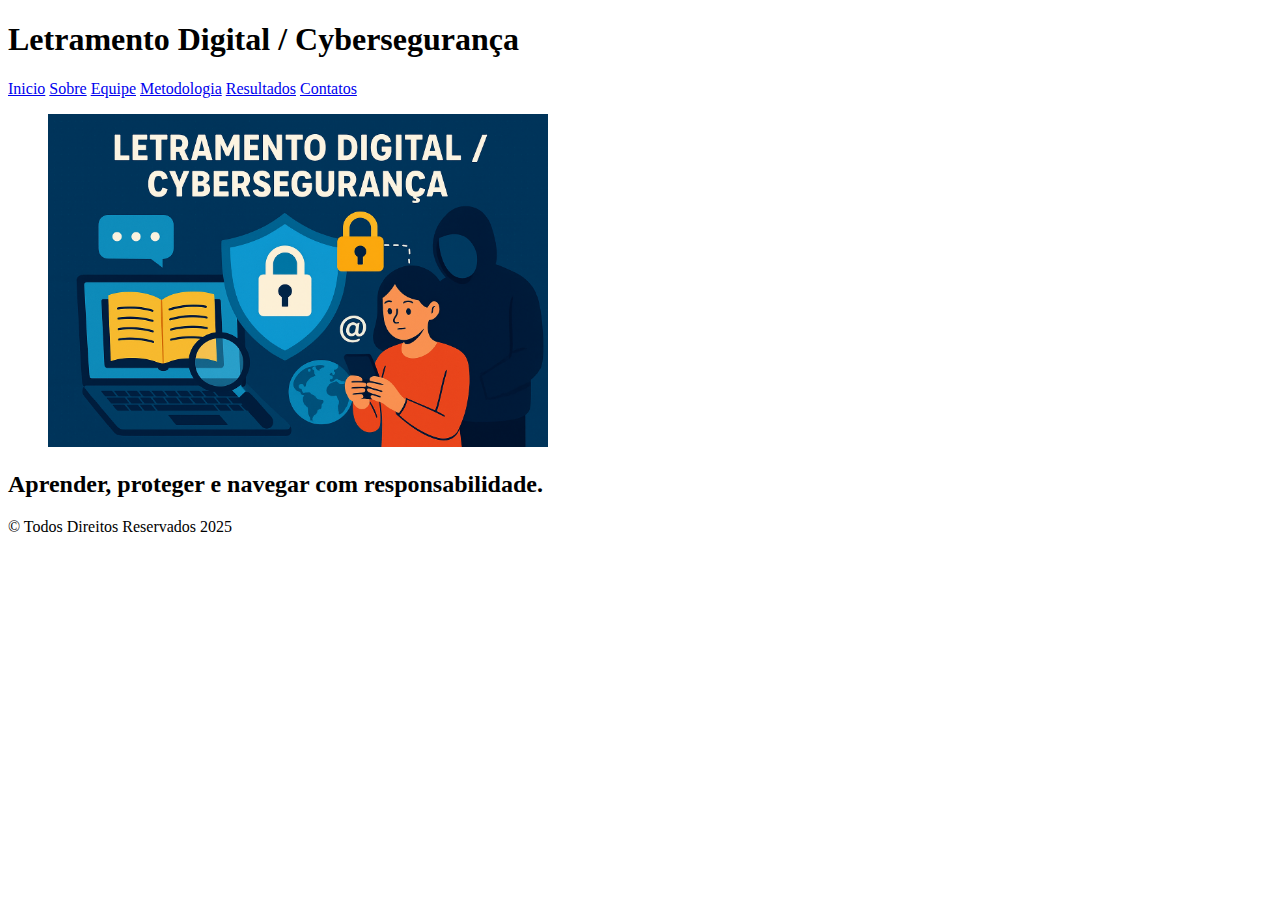
<file: projeto_de_extensao/index.html>
<!DOCTYPE html>
<html lang="pt-Br">
<head>
    <meta charset="UTF-8">
    <meta name="viewport" content="width=device-width, initial-scale=1.0">
    <title>Projeto de Extensão</title>
    <link rel="shortcut icon" href="./img/favicon2.png" type="image/x-icon">
    
</head>
<body>
    <header>
        <h1>
            Letramento Digital / Cybersegurança
        </h1>
        <a href="./index.html">Inicio</a>
        <a href="../pages/sobre.html">Sobre</a>
        <a href="../pages/equipe.html">Equipe</a>
        <a href="#">Metodologia</a>
        <a href="#">Resultados</a>
        <a href="#">Contatos</a>
        
    </header>
    <main>
        <div>
            <figure>
                <img src="./img/projeto.png" alt="" width="500px">
            </figure>
        </div>

        <article>
            <h2>
                Aprender, proteger e navegar com responsabilidade.
            </h2>
        </article>
    </main>

    <footer>
        &copy; Todos Direitos Reservados 2025
    </footer>
</body>
</html>
</file>
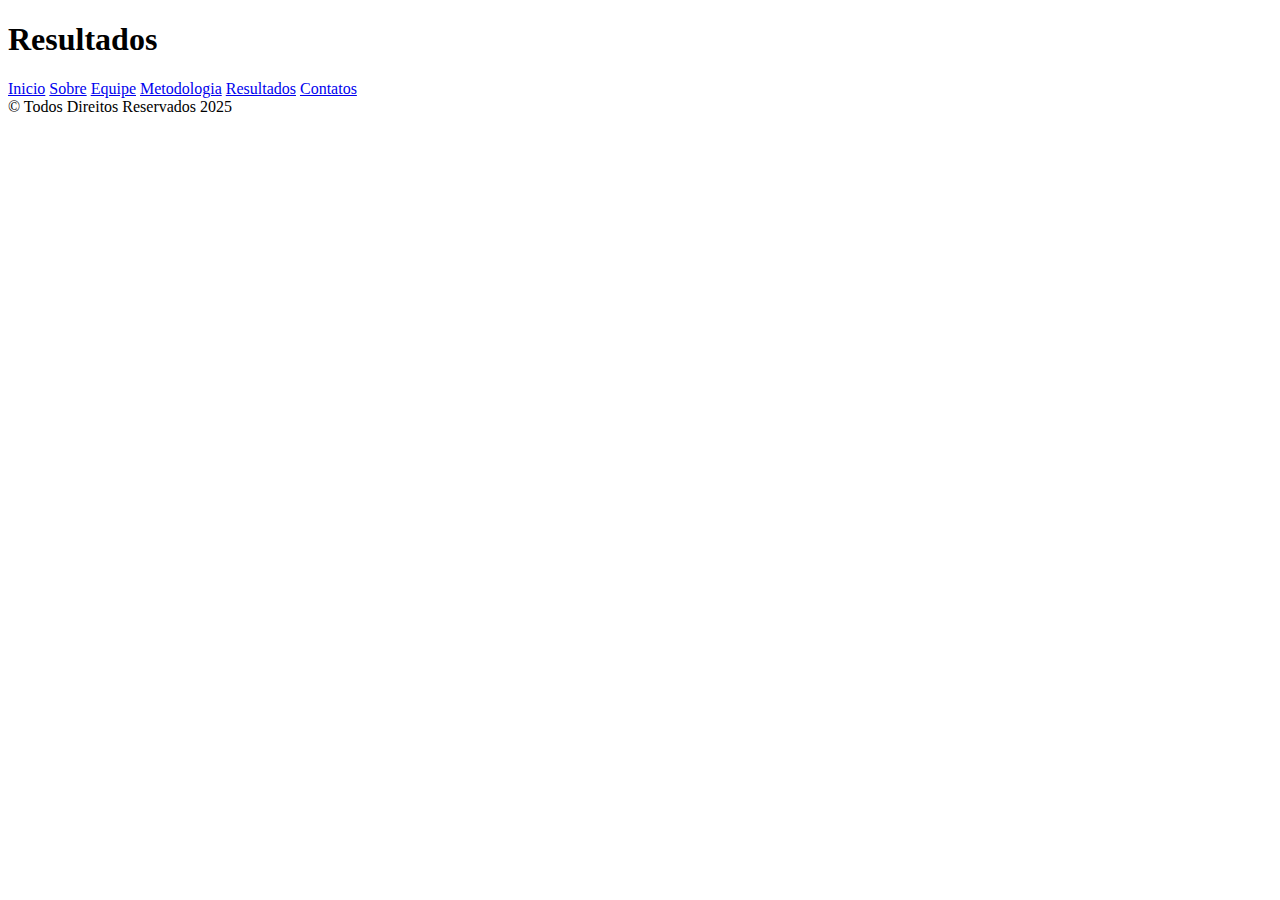
<file: projeto_de_extensao/resultados.html>
<!DOCTYPE html>
<html lang="pt-Br">
<head>
    <meta charset="UTF-8">
    <meta name="viewport" content="width=device-width, initial-scale=1.0">
    <title>Projeto de Extensão</title>
    <link rel="shortcut icon" href="../img/favicon2.png" type="image/x-icon">
    
<body>
    <header>
        <h1>
            Resultados
        </h1>
        <a href="../index.html">Inicio</a>
        <a href="./sobre.html">Sobre</a>
        <a href="./equipe.html">Equipe</a>
        <a href="./metodologia.html">Metodologia</a>
        <a href="./resultados.html">Resultados</a>
        <a href="./contatos.html">Contatos</a>
    </header>
    <main>
  
    </main>




    <footer>
        &copy; Todos Direitos Reservados 2025
    </footer>
</body>

</html>
</file>
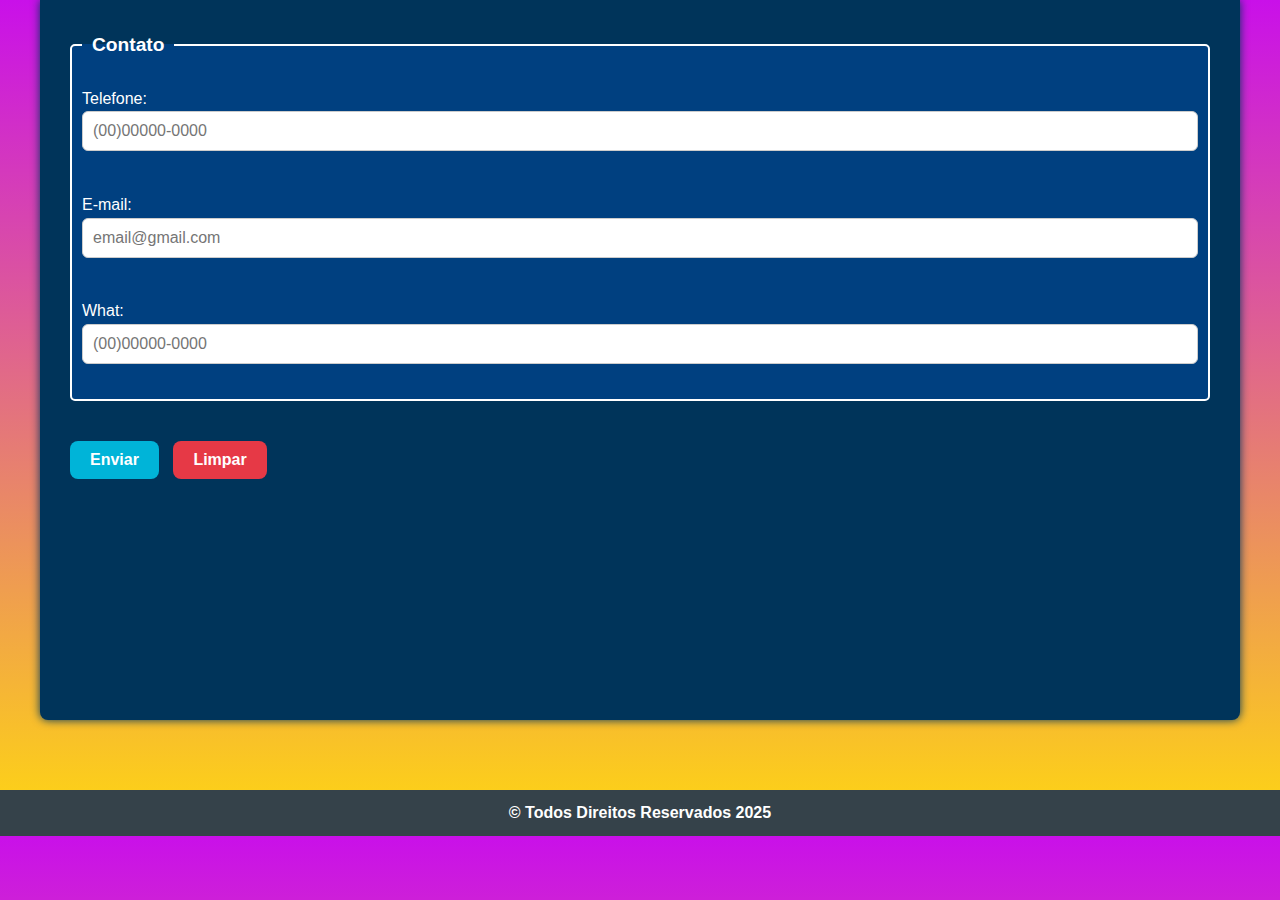
<file: projeto_de_extensao/pages/contato.html>
<!DOCTYPE html>
<html lang="pt-Br">
<head>
    <meta charset="UTF-8">
    <meta name="viewport" content="width=device-width, initial-scale=1.0">
    <link rel="stylesheet" href="../css/style.css">
    <title>Projeto de Extensão</title>
    <link rel="shortcut icon" href="../img/favicon2.png" type="image/x-icon">
    <link rel="stylesheet" href="    ../css/style.css">
    
<body>
 
    <main>
         <fieldset>
                <legend>Contato</legend>
                <label for="Telefone">Telefone:</label>
                <input id="Telefone" type="number" placeholder="(00)00000-0000" required><br><br>
                
                <label for="email">E-mail:</label>
                <input id="email" type="email" placeholder="email@gmail.com"required><br><br>
                
            <label for="wt">What:</label>
                <input id="wt" type="number" placeholder="(00)00000-0000"required><br><br>
            </fieldset>
            <button type="submit">Enviar</button>
            <button type="reset">Limpar</button>
        </form>
    </main>


    <footer>
        &copy; Todos Direitos Reservados 2025
    </footer>
   
</body>

</html>
</file>
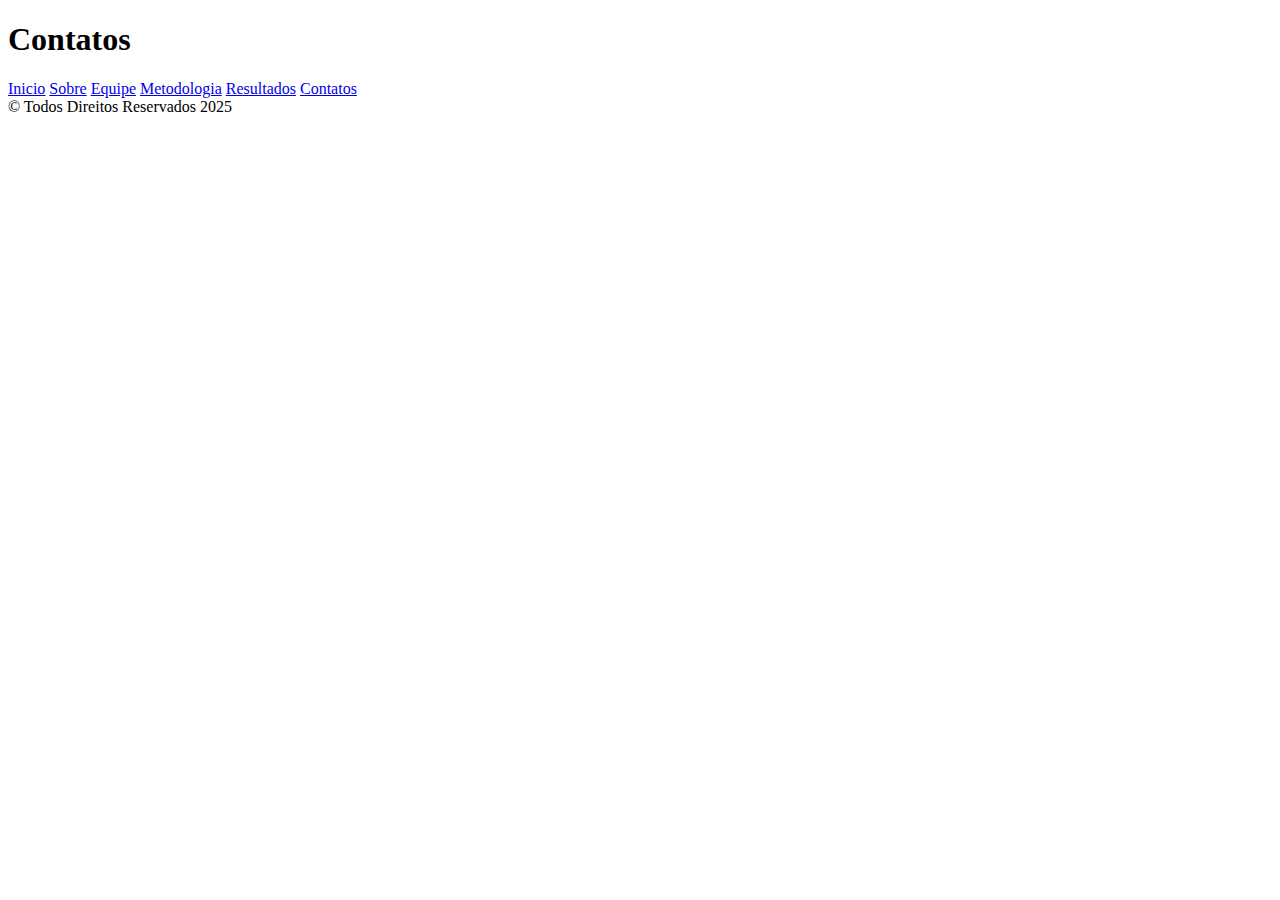
<file: projeto_de_extensao/pages/contatos.html>
<!DOCTYPE html>
<html lang="pt-Br">
<head>
    <meta charset="UTF-8">
    <meta name="viewport" content="width=device-width, initial-scale=1.0">
    <title>Projeto de Extensão</title>
    <link rel="shortcut icon" href="../img/favicon2.png" type="image/x-icon">
    
<body>
    <header>
        <h1>
            Contatos
        </h1>
        <a href="../index.html">Inicio</a>
        <a href="./sobre.html">Sobre</a>
        <a href="./equipe.html">Equipe</a>
        <a href="./metodologia.html">Metodologia</a>
        <a href="./resultados.html">Resultados</a>
        <a href="./contatos.html">Contatos</a>
    </header>
    <main>
  
    </main>


    <footer>
        &copy; Todos Direitos Reservados 2025
    </footer>
</body>

</html>
</file>
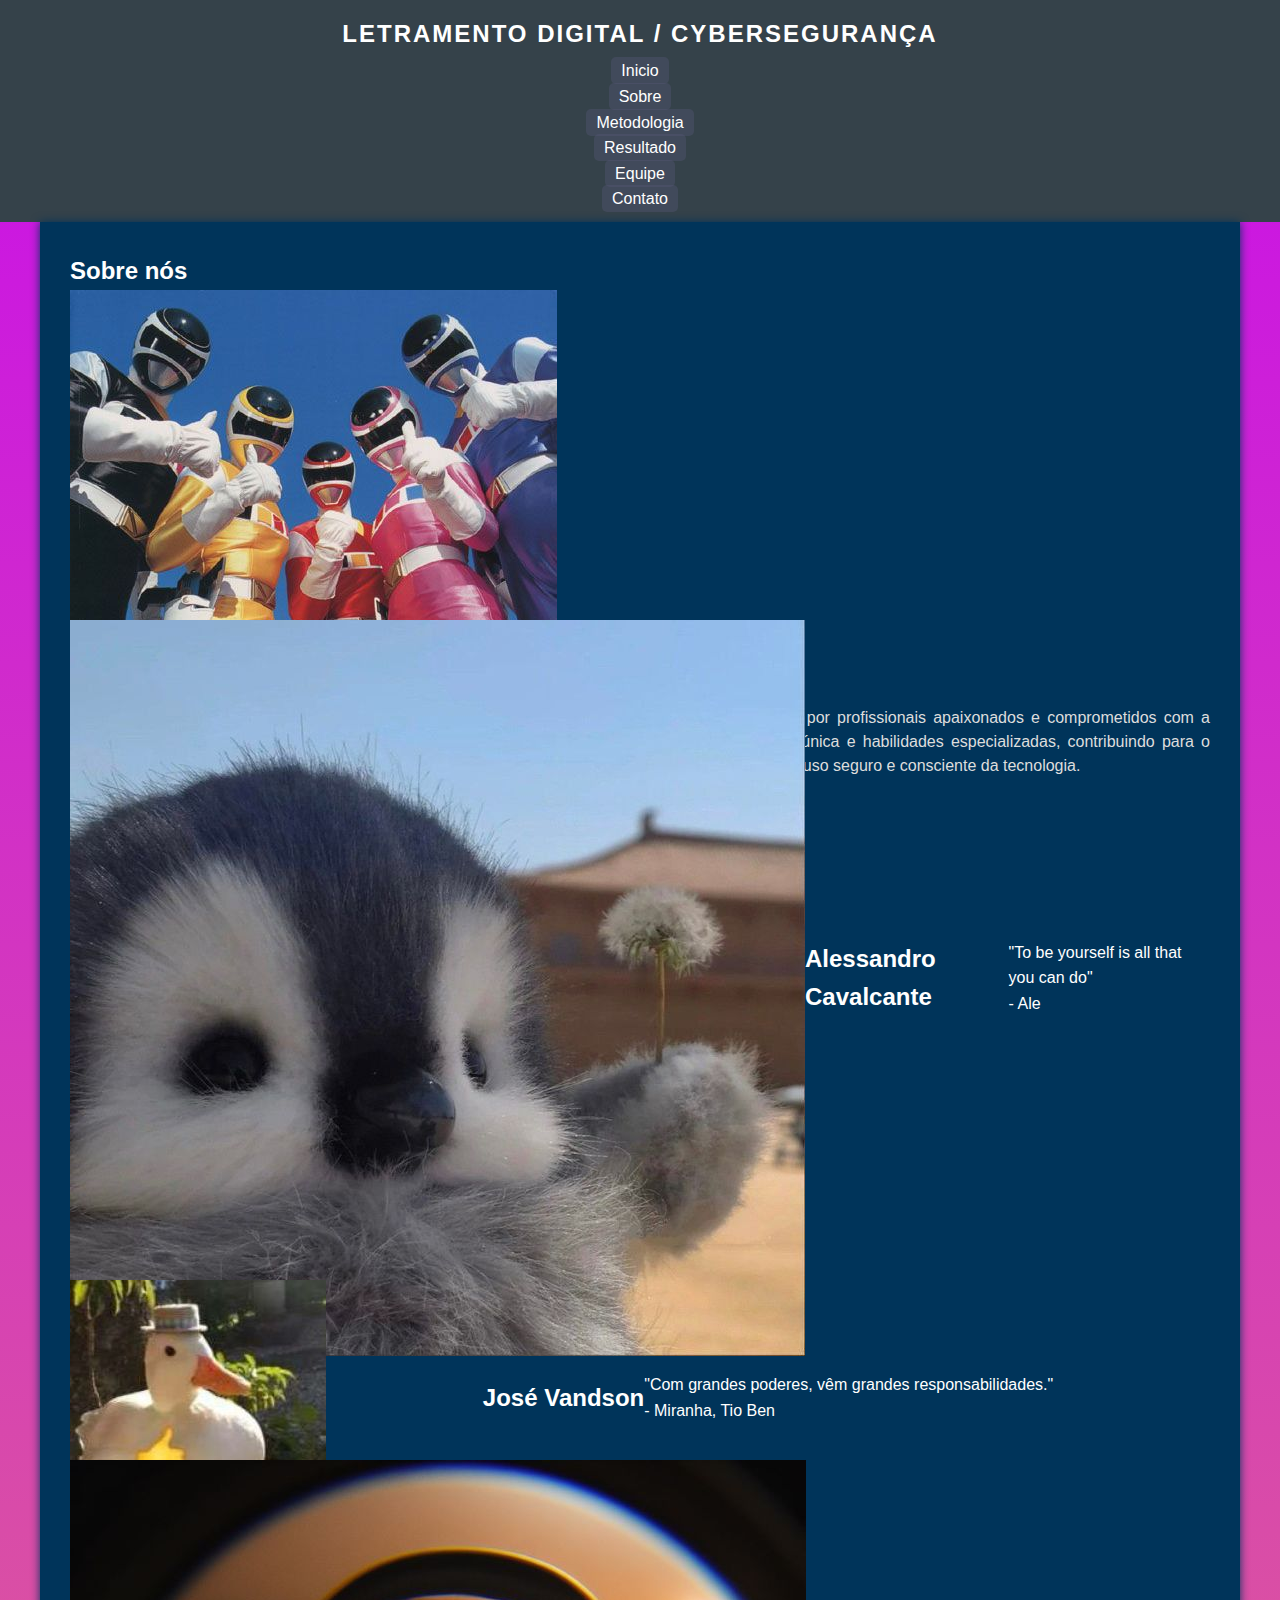
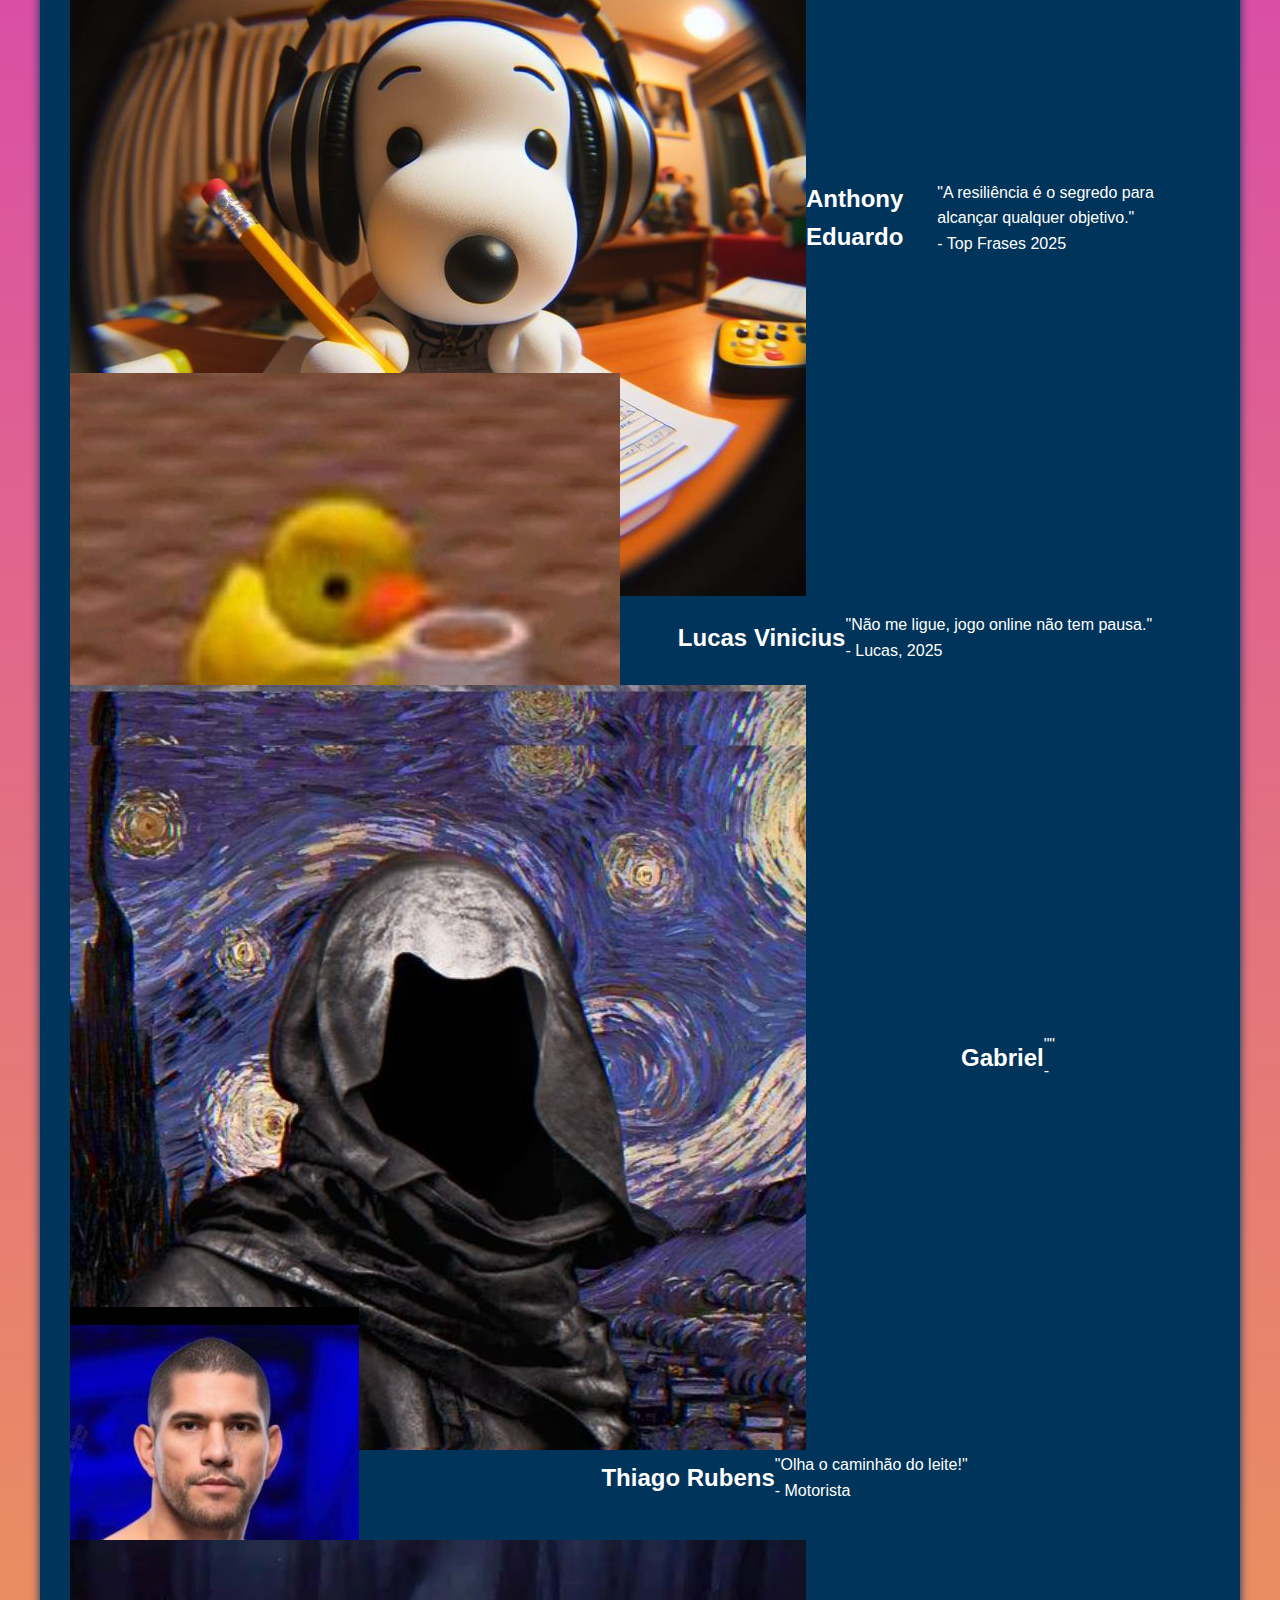
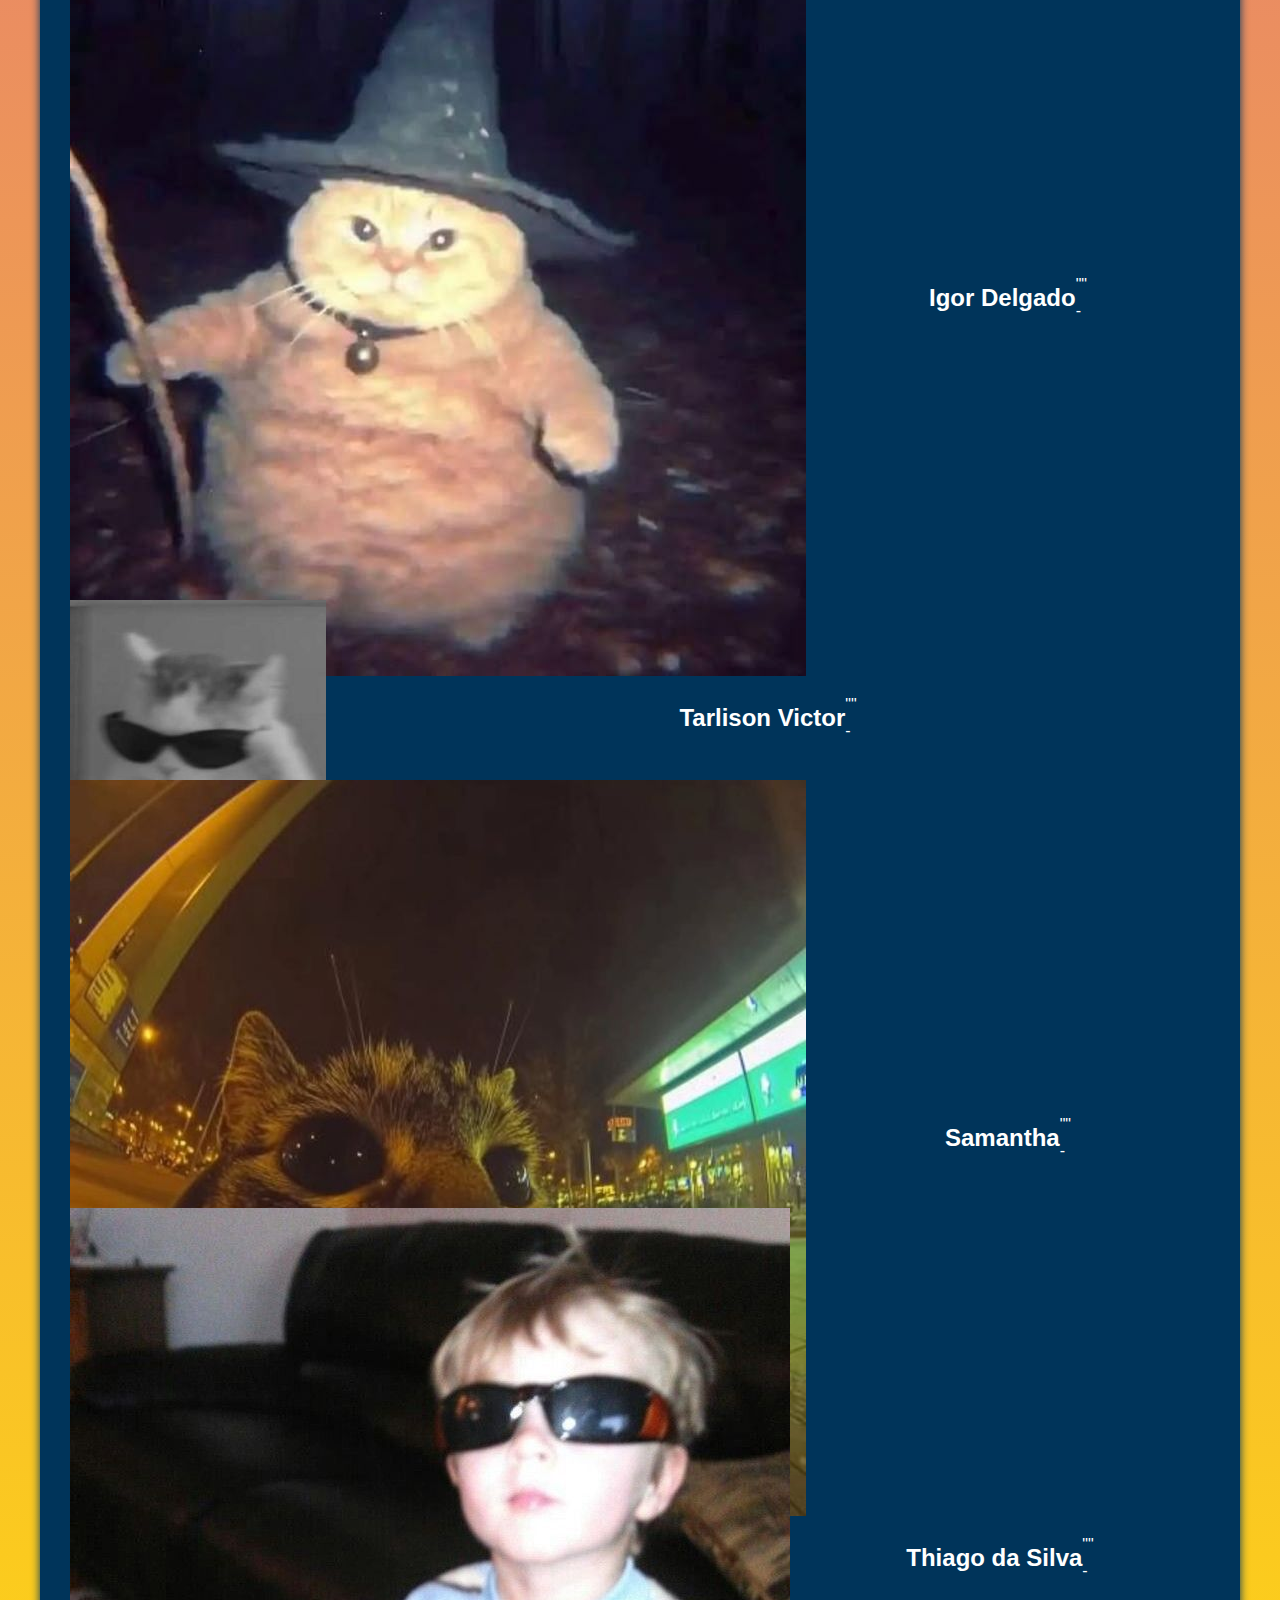
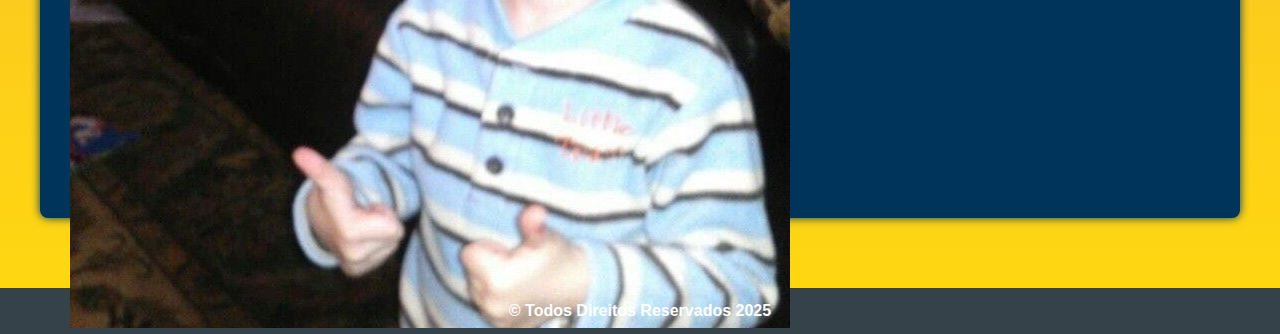
<file: projeto_de_extensao/pages/equipe.html>
<!DOCTYPE html>
<html lang="pt-Br">
<head>
    <meta charset="UTF-8">
    <meta name="viewport" content="width=device-width, initial-scale=1.0">
    <link rel="stylesheet" href="../css/style.css">
    <title>Projeto de Extensão</title>
    <link rel="shortcut icon" href="../img/favicon2.png" type="image/x-icon">
    
<body>
    <header>
        <h1>Letramento Digital / Cybersegurança</h1>
        <nav>
            <ul>
                <li><a href="../index.html">Inicio</a></li>
                <li><a href="./sobre.html">Sobre</a></li>
                <li><a href="./metodologia.html">Metodologia</a></li>
                <li><a href="./resultados.html">Resultado</a></li>
                <li><a href="./equipe.html">Equipe</a></li>
                <li><a href="./contatos.html">Contato</a></li>
            </ul>
        </nav>
    </header>




        <main>

            <section class="text_equipe">
                <h2>Sobre nós</h2>
                <img src="../img/grup.jpg">
                <article>
                <p>Conheça os membros dedicados que tornam nosso projeto possível. Nossa equipe é composta por profissionais 
                    apaixonados e comprometidos com a missão de promover o letramento digital e a cibersegurança. Cada membro 
                    traz uma experiência única e habilidades especializadas, contribuindo para o sucesso do nosso projeto. Juntos, 
                    trabalhamos para capacitar jovens e comunidades, promovendo um uso seguro e consciente da tecnologia.</p></article>
                </article>
                
            </section>
            <section class="equipe-grid">
                <div class="membro">
                    <img src="../img/img-membro.jpg" alt="foto de perfil">
                    <div class="info-membro">
                        <h2>Alessandro Cavalcante</h2>
                        <blockquote>
                            "To be yourself is all that you can do"<br><span>- Ale</span>
                        </blockquote>
                    </div>
                </div>
                <div class="membro">
                    <img src="../img/imgperfil2.jpg" alt="foto de perfil">
                    <div class="info-membro">
                        <h2>José Vandson</h2>
                        <blockquote>
                            "Com grandes poderes, vêm grandes responsabilidades."<br><span>- Miranha, Tio Ben</span>
                        </blockquote>
                    </div>
                </div>
                <div class="membro">
                    <img src="../img/imgperfil5.jpg" alt="foto de perfil">
                    <div class="info-membro">
                        <h2>Anthony Eduardo</h2>
                        <blockquote>
                            "A resiliência é o segredo para alcançar qualquer objetivo."<br><span>- Top Frases 2025 </span>
                    </div>
                </div>
                <div class="membro">
                    <img src="../img/imgperfil4.jpg" alt="foto de perfil">
                    <div class="info-membro">
                        <h2>Lucas Vinicius</h2>
                        <blockquote>
                            "Não me ligue, jogo online não tem pausa."<br><span>- Lucas, 2025</span>
                        </blockquote>
                    </div>
                </div>
                <div class="membro">
                    <img src="../img/imgperfil9.jpg" alt="foto de perfil">
                    <div class="info-membro">
                        <h2>Gabriel</h2>
                        <blockquote>
                            ""<br><span>- </span>
                        
                    </div>
                </div>
                <div class="membro">
                    <img src="../img/thiago-img.jpeg" alt="foto de perfil">
                    <div class="info-membro">
                        <h2>Thiago Rubens</h2>
                        <blockquote>
                            "Olha o caminhão do leite!"<br><span>- Motorista</span>
                        </blockquote>
                        
                    </div>
                </div>
                <div class="membro">
                    <img src="../img/imgperfil7.jpg" alt="foto de perfil">
                    <div class="info-membro">
                        <h2>Igor Delgado</h2>
                        <blockquote>
                            ""<br><span>- </span>
                        </blockquote>
                        
                    </div>
                </div>
                <div class="membro">
                    <img src="../img/imgperfil8.jpg" alt="foto de perfil">
                    <div class="info-membro">
                        <h2>Tarlison Victor</h2>
                        <blockquote>
                            ""<br><span>- </span>
                        </blockquote>
                    </div>
                </div>
                <div class="membro">
                    <img src="../img/imgperfil3.jpg" alt="foto de perfil">
                    <div class="info-membro">
                        <h2>Samantha</h2>
                        <blockquote>
                            ""<br><span>- </span>
                        </blockquote>
                        
                    </div>
                </div>
                <div class="membro">
                    <img src="../img/imgperfil10.jpg" alt="foto de perfil">
                    <div class="info-membro">
                        <h2>Thiago da Silva</h2>
                        <blockquote>
                            ""<br><span>- </span>
                        </blockquote>
                    </div>
                </div>
                
                
            </section>
        </main>

    <footer>
        &copy; Todos Direitos Reservados 2025
    </footer>
</body>

</html>
</file>
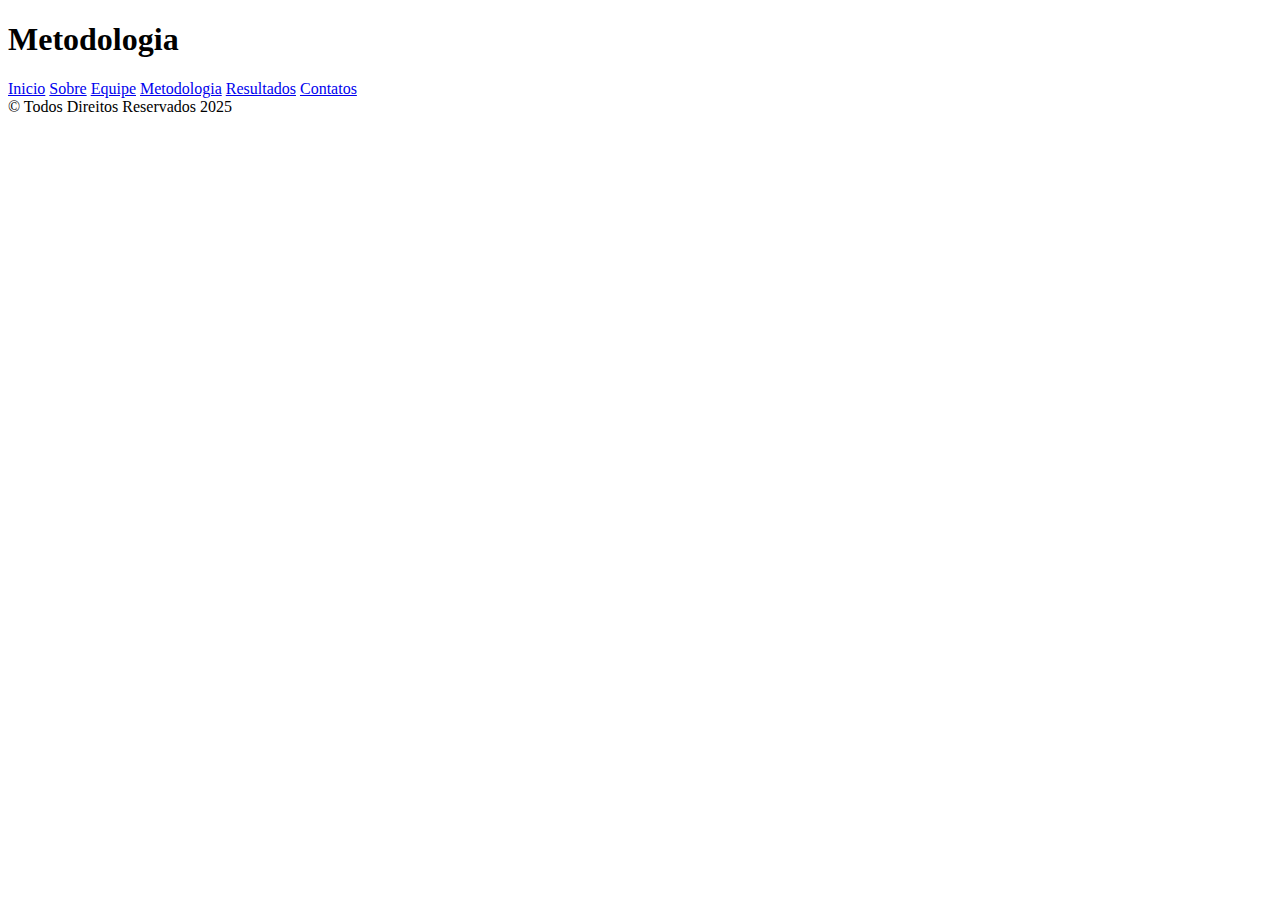
<file: projeto_de_extensao/pages/medologia.html>
<!DOCTYPE html>
<html lang="pt-Br">
<head>
    <meta charset="UTF-8">
    <meta name="viewport" content="width=device-width, initial-scale=1.0">
    <title>Projeto de Extensão</title>
    <link rel="shortcut icon" href="../img/favicon2.png" type="image/x-icon">
    
<body>
    <header>
        <h1>
            Metodologia
        </h1>
        <a href="../index.html">Inicio</a>
        <a href="./sobre.html">Sobre</a>
        <a href="./equipe.html">Equipe</a>
        <a href="./metodologia.html">Metodologia</a>
        <a href="./resultados.html">Resultados</a>
        <a href="./contatos.html">Contatos</a>
    </header>
    <main>
      
    </main>




    <footer>
        &copy; Todos Direitos Reservados 2025
    </footer>
</body>

</html>
</file>
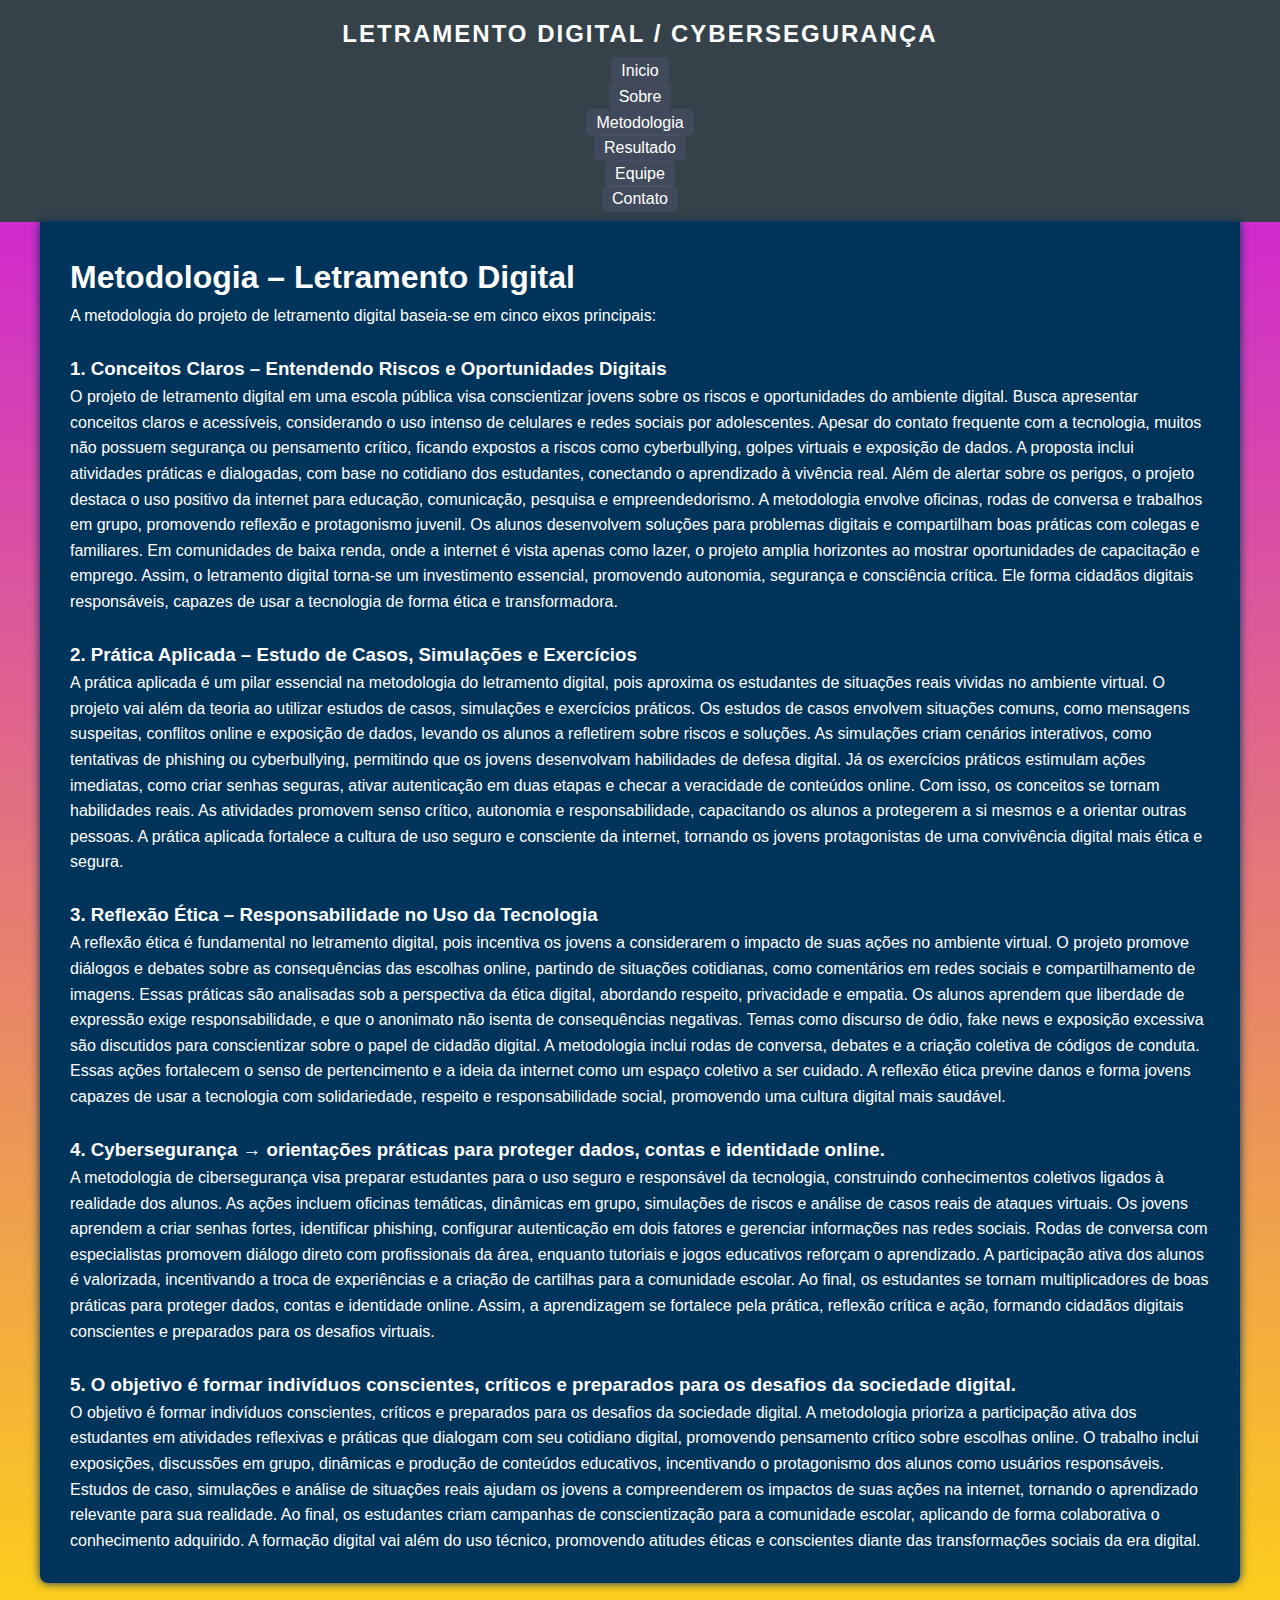
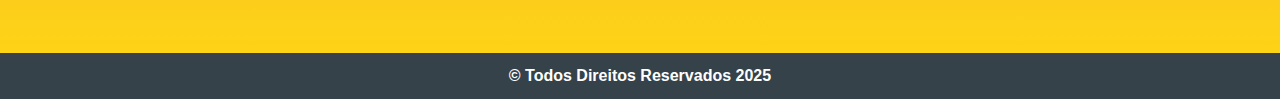
<file: projeto_de_extensao/pages/metodologia.html>
<!DOCTYPE html>
<html lang="pt-Br">
<head>
    <meta charset="UTF-8">
    <meta name="viewport" content="width=device-width, initial-scale=1.0">
    <link rel="stylesheet" href="../css/style.css">
    <title>Projeto de Extensão</title>
    <link rel="shortcut icon" href="../img/favicon2.png" type="image/x-icon">
    
</head>
<body>
    
<!--Inicio Header-->

    <header>
        <h1>Letramento Digital / Cybersegurança</h1>
        <nav>
            <ul>
                <li><a href="../index.html">Inicio</a></li>
                <li><a href="./sobre.html">Sobre</a></li>
                <li><a href="./metodologia.html">Metodologia</a></li>
                <li><a href="./resultados.html">Resultado</a></li>
                <li><a href="./equipe.html">Equipe</a></li>
                <li><a href="./contatos.html">Contato</a></li>
            </ul>
        </nav>
    </header>

<!--Fim Header-->

<!--Inicio Main-->

    <main class="metodologia">
        <section class="text_MD0">
            <h1>Metodologia – Letramento Digital</h1>
            <p>A metodologia do projeto de letramento digital baseia-se em cinco eixos principais:</p>
        </section>

        <br>

        <section class="text_MD1">
            <h3>1. Conceitos Claros – Entendendo Riscos e Oportunidades Digitais</h3>
            <p>
                O projeto de letramento digital em uma escola pública visa conscientizar jovens sobre os riscos e oportunidades do ambiente digital. 
                Busca apresentar conceitos claros e acessíveis, considerando o uso intenso de celulares e redes sociais por adolescentes. Apesar do contato frequente com a tecnologia, muitos não possuem segurança ou pensamento crítico, ficando expostos a riscos como cyberbullying, golpes virtuais e exposição de dados. 
                A proposta inclui atividades práticas e dialogadas, com base no cotidiano dos estudantes, conectando o aprendizado à vivência real. Além de alertar sobre os perigos, o projeto destaca o uso positivo da internet para educação, comunicação, pesquisa e empreendedorismo. A metodologia envolve oficinas, rodas de conversa e trabalhos em grupo, promovendo reflexão e protagonismo juvenil. 
                Os alunos desenvolvem soluções para problemas digitais e compartilham boas práticas com colegas e familiares. Em comunidades de baixa renda, onde a internet é vista apenas como lazer, o projeto amplia horizontes ao mostrar oportunidades de capacitação e emprego. Assim, o letramento digital torna-se um investimento essencial, promovendo autonomia, segurança e consciência crítica. 
                Ele forma cidadãos digitais responsáveis, capazes de usar a tecnologia de forma ética e transformadora.
            </p>
        </section>

        <br>

        <section class="text_MD2">
            <h3>2. Prática Aplicada – Estudo de Casos, Simulações e Exercícios</h3>
            <p>
                A prática aplicada é um pilar essencial na metodologia do letramento digital, pois aproxima os estudantes de situações reais vividas no ambiente virtual. 
                O projeto vai além da teoria ao utilizar estudos de casos, simulações e exercícios práticos. Os estudos de casos envolvem situações comuns, como mensagens suspeitas, conflitos online e exposição de dados, levando os alunos a refletirem sobre riscos e soluções. As simulações criam cenários interativos, como tentativas de phishing ou cyberbullying, permitindo que os jovens desenvolvam habilidades de defesa digital. 
                Já os exercícios práticos estimulam ações imediatas, como criar senhas seguras, ativar autenticação em duas etapas e checar a veracidade de conteúdos online. Com isso, os conceitos se tornam habilidades reais. As atividades promovem senso crítico, autonomia e responsabilidade, capacitando os alunos a protegerem a si mesmos e a orientar outras pessoas. 
                A prática aplicada fortalece a cultura de uso seguro e consciente da internet, tornando os jovens protagonistas de uma convivência digital mais ética e segura.
            </p>
        </section>

        <br>

        <section class="text_MD3">
            <h3>3. Reflexão Ética – Responsabilidade no Uso da Tecnologia</h3>
            <p>
                A reflexão ética é fundamental no letramento digital, pois incentiva os jovens a considerarem o impacto de suas ações no ambiente virtual. O projeto promove diálogos e debates sobre as consequências das escolhas online, partindo de situações cotidianas, como comentários em redes sociais e compartilhamento de imagens. 
                Essas práticas são analisadas sob a perspectiva da ética digital, abordando respeito, privacidade e empatia. Os alunos aprendem que liberdade de expressão exige responsabilidade, e que o anonimato não isenta de consequências negativas. Temas como discurso de ódio, fake news e exposição excessiva são discutidos para conscientizar sobre o papel de cidadão digital. A metodologia inclui rodas de conversa, debates e a criação coletiva de códigos de conduta. 
                Essas ações fortalecem o senso de pertencimento e a ideia da internet como um espaço coletivo a ser cuidado. 
                A reflexão ética previne danos e forma jovens capazes de usar a tecnologia com solidariedade, respeito e responsabilidade social, promovendo uma cultura digital mais saudável.
            </p>
        </section>

        <br>

        <section class="text_MD4">
            <h3>4. Cybersegurança → orientações práticas para proteger dados, contas e identidade online.</h3>
            <p>
                A metodologia de cibersegurança visa preparar estudantes para o uso seguro e responsável da tecnologia, construindo conhecimentos coletivos ligados à realidade dos alunos. 
                As ações incluem oficinas temáticas, dinâmicas em grupo, simulações de riscos e análise de casos reais de ataques virtuais. Os jovens aprendem a criar senhas fortes, identificar phishing, configurar autenticação em dois fatores e gerenciar informações nas redes sociais. 
                Rodas de conversa com especialistas promovem diálogo direto com profissionais da área, enquanto tutoriais e jogos educativos reforçam o aprendizado. A participação ativa dos alunos é valorizada, incentivando a troca de experiências e a criação de cartilhas para a comunidade escolar. Ao final, os estudantes se tornam multiplicadores de boas práticas para proteger dados, contas e identidade online. 
                Assim, a aprendizagem se fortalece pela prática, reflexão crítica e ação, formando cidadãos digitais conscientes e preparados para os desafios virtuais.
            </p>
        </section>

        <br>

        <section class="text_MD5">
            <h3>5.  O objetivo é formar indivíduos conscientes, críticos e preparados para os desafios da sociedade digital.</h3>
            <p>
                O objetivo é formar indivíduos conscientes, críticos e preparados para os desafios da sociedade digital. 
                A metodologia prioriza a participação ativa dos estudantes em atividades reflexivas e práticas que dialogam com seu cotidiano digital, promovendo pensamento crítico sobre escolhas online. O trabalho inclui exposições, discussões em grupo, dinâmicas e produção de conteúdos educativos, incentivando o protagonismo dos alunos como usuários responsáveis. 
                Estudos de caso, simulações e análise de situações reais ajudam os jovens a compreenderem os impactos de suas ações na internet, tornando o aprendizado relevante para sua realidade. Ao final, os estudantes criam campanhas de conscientização para a comunidade escolar, aplicando de forma colaborativa o conhecimento adquirido. 
                A formação digital vai além do uso técnico, promovendo atitudes éticas e conscientes diante das transformações sociais da era digital.
            </p>
        </section>
    </main>

<!--Inicio Main-->

    <footer>
        &copy; Todos Direitos Reservados 2025
    </footer>
</body>

</html>
</file>
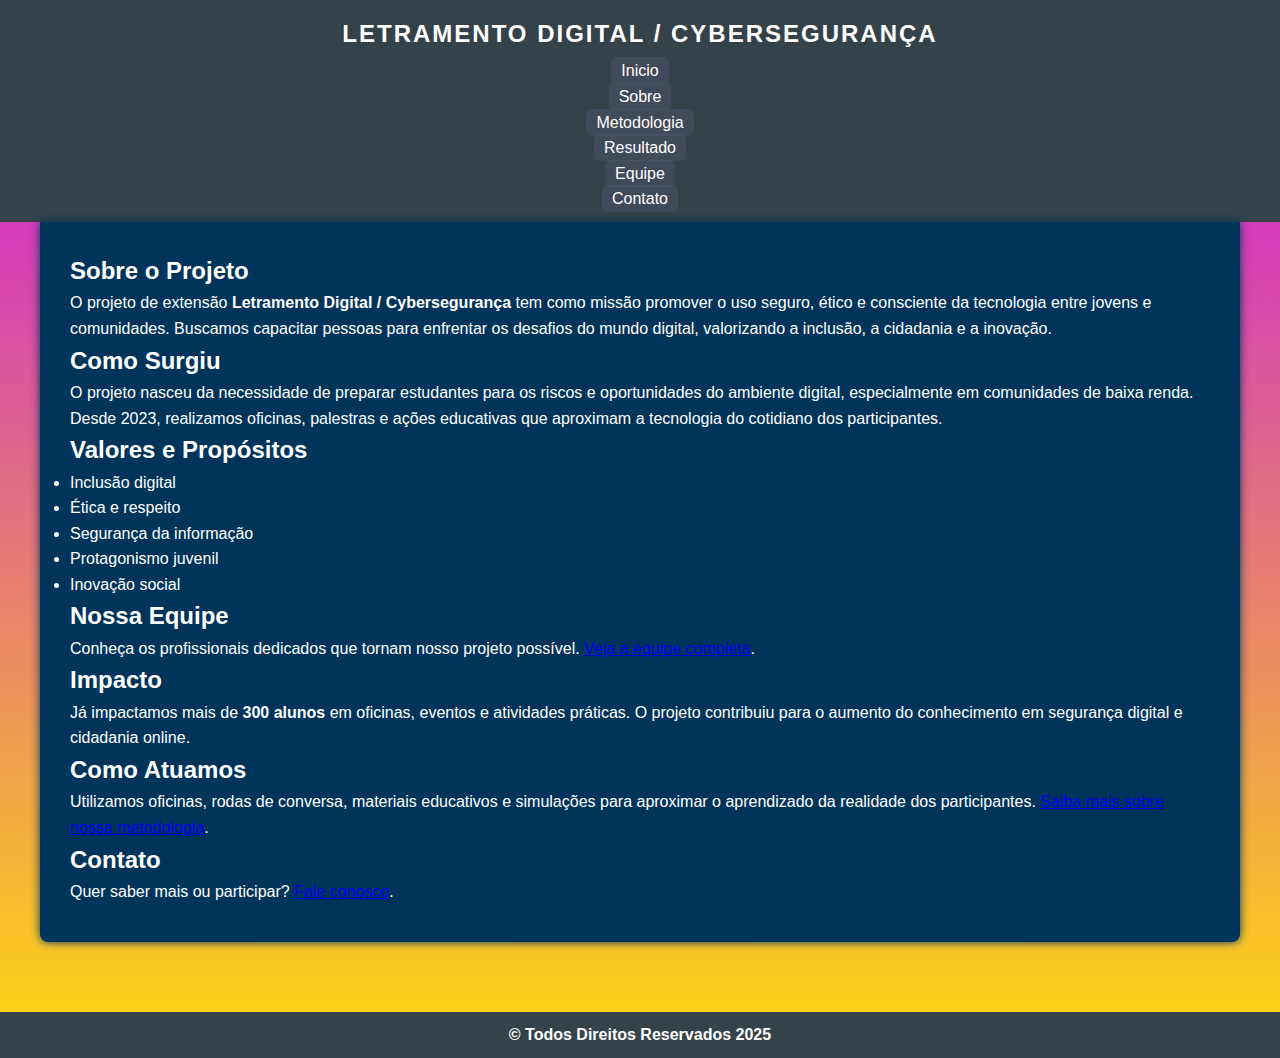
<file: projeto_de_extensao/pages/sobre.html>
<!DOCTYPE html>
<html lang="pt-Br">
<head>
    <meta charset="UTF-8">
    <meta name="viewport" content="width=device-width, initial-scale=1.0">
    <link rel="stylesheet" href="../css/style.css">
    <title>Projeto de Extensão</title>
    <link rel="shortcut icon" href="../img/favicon2.png" type="image/x-icon">
    
</head>
<body>
    
<!--Inicio Header-->

    <header>
        <h1>Letramento Digital / Cybersegurança</h1>
        <nav>
            <ul>
                <li><a href="../index.html">Inicio</a></li>
                <li><a href="./sobre.html">Sobre</a></li>
                <li><a href="./metodologia.html">Metodologia</a></li>
                <li><a href="./resultados.html">Resultado</a></li>
                <li><a href="./equipe.html">Equipe</a></li>
                <li><a href="./contatos.html">Contato</a></li>
            </ul>
        </nav>
    </header>

<!--Fim Header-->

<!--Inicio Main-->
    <main>
                <section class="sobre-apresentacao">
            <h2>Sobre o Projeto</h2>
            <p>O projeto de extensão <strong>Letramento Digital / Cybersegurança</strong> tem como missão promover o uso seguro, ético e consciente da tecnologia entre jovens e comunidades. Buscamos capacitar pessoas para enfrentar os desafios do mundo digital, valorizando a inclusão, a cidadania e a inovação.</p>
        </section>

        <section class="sobre-historia">
            <h2>Como Surgiu</h2>
            <p>O projeto nasceu da necessidade de preparar estudantes para os riscos e oportunidades do ambiente digital, especialmente em comunidades de baixa renda. Desde 2023, realizamos oficinas, palestras e ações educativas que aproximam a tecnologia do cotidiano dos participantes.</p>
        </section>  

        <section class="sobre-valores">
            <h2>Valores e Propósitos</h2>
            <ul>
                <li>Inclusão digital</li>
                <li>Ética e respeito</li>
                <li>Segurança da informação</li>
                <li>Protagonismo juvenil</li>
                <li>Inovação social</li>
            </ul>
        </section>

        <section class="sobre-equipe">
            <h2>Nossa Equipe</h2>
            <p>Conheça os profissionais dedicados que tornam nosso projeto possível. <a href="./equipe.html">Veja a equipe completa</a>.</p>
        </section>

        <section class="sobre-impacto">
            <h2>Impacto</h2>
            <p>Já impactamos mais de <strong>300 alunos</strong> em oficinas, eventos e atividades práticas. O projeto contribuiu para o aumento do conhecimento em segurança digital e cidadania online.</p>
        </section>

        <section class="sobre-metodologia">
            <h2>Como Atuamos</h2>
            <p>Utilizamos oficinas, rodas de conversa, materiais educativos e simulações para aproximar o aprendizado da realidade dos participantes. <a href="./metodologia.html">Saiba mais sobre nossa metodologia</a>.</p>
        </section>

    
        <section class="sobre-contato">
            <h2>Contato</h2>
            <p>Quer saber mais ou participar? <a href="./contatos.html">Fale conosco</a>.</p>
        </section>
    </main>
<!--Inicio Main-->




    <footer>
        &copy; Todos Direitos Reservados 2025
    </footer>

</body>

</html>
</file>
<file: projeto_de_extensao/css/style.css>
* {
    margin: 0;
    padding: 0;
    box-sizing: border-box;
}
body {
    font-family: Arial, sans-serif;
    line-height: 1.6;
    background-image: linear-gradient(to top, #FFD90F, #C910E9);
    color: #333;
}
header {
    background: #35424a;
    color: #ffffff;
    padding: 10px 0;
    text-align: center;
}
header h1 {
    margin: 5px 0;
    font-size: 24px;
    text-transform: uppercase;
    letter-spacing: 2px;
}
header nav a {
    color: #ffffff;
    background-color: oklab(47.735% 0.013 -0.05133 / 0.363);
    border-radius: 5px;
    text-decoration: none;
    margin: 0 15px;
    font-size: 16px;
    transition: color 0.6s ease;
    padding: 5px 10px;
}

header nav a:hover {
    text-decoration: underline;
    color: rgb(0, 68, 255);
}

main {
    padding: 30px;
    max-width: 1200px;
    margin:  auto;
    margin-bottom: 70px;
    background: #00345A;
    border-radius: 0 0 8px 8px;
    box-shadow: 0 0 10px #00345A;
    color: #fff;
    min-height: 80vh;
}
main div {
    margin-bottom: 20px;
    width: 100%;
    height: 400px;
    display: flex;
    justify-content: center;
    align-items: center;
    
}
main div figure {
    margin: 0;
    padding: 0;
    width: 100%;
    text-align: center;
    color: #fff;
    font-size: 18px;
    font-weight: bold;
    text-transform: uppercase;
    letter-spacing: 1px;
    width: 100%;
    height: 100%;
    display: flex;
    justify-content: center;
}
main div figure img {
    max-width: 100%;
    max-height: 100%;
    object-fit: contain;
    border-radius: 5px 5px;
}


main article h2 {
    margin-bottom: 10px;
    text-align: center;
    font-size: 22px;
    color: #fff;
    text-transform: uppercase;
}

main article p {
    margin-bottom: 10px;
    font-size: 16px;
    line-height: 1.5;
    color: #ddd;
    text-align: justify;
    text-indent: 20px;
}


/* ===== Seção ===== */
.team-section {
  text-align: center;
  padding: 60px 20px;
}

.team-section h2 {
  font-size: 2rem;
  margin-bottom: 40px;
  color: white;
}

/* ===== Container ===== */
.team-container {
  display: grid;
  grid-template-columns: repeat(auto-fit, minmax(250px, 1fr));
  gap: 30px;
  justify-items: center;
  max-width: 1000px;
  margin: 0 auto;
}

/* ===== Card ===== */
.team-card {
  background-color: #00345A;
  border-radius: 12px;
  box-shadow: 0 4px 10px rgba(0,0,0,0.1);
  padding: 25px;
  text-align: center;
  width: 100%;
  max-width: 250px;
  transition: transform 0.3s ease, box-shadow 0.3s ease;
}

.team-card:hover {
  transform: translateY(-5px);
  box-shadow: 0 6px 15px rgba(0,0,0,0.15);
}

/* ===== Foto ===== */
.team-photo {
  width: 100px;
  height: 100px;
  border-radius: 50%;
  object-fit: cover;
  border: 3px solid #4c6ef5;
  margin-bottom: 15px;
}

/* ===== Texto ===== */
.team-name {
  font-size: 1.2rem;
  color: #ffffff;
  margin-bottom: 5px;
}

.team-role {
  font-size: 0.9rem;
  color: #777;
  margin-bottom: 15px;
}

/* ===== Ícones sociais ===== */
.team-social a {
  color: #4c6ef5;
  margin: 0 8px;
  font-size: 1.2rem;
  transition: color 0.3s;
}

.team-social a:hover {
  color: #2b50c5;
}


main fieldset {
    border: 2px solid #fff;
    border-radius: 5px;
    padding: 10px;
    margin-bottom: 20px;
    background: #004080;
    color: #fff;
}
form {
  background: #fff;
  padding: 30px 40px;
  border-radius: 12px;
  box-shadow: 0 4px 15px rgba(0,0,0,0.1);
  width: 100%;
  max-width: 500px;
  transition: transform 0.3s ease, box-shadow 0.3s ease;
}

form:hover {
  transform: translateY(-3px);
  box-shadow: 0 6px 20px rgba(0,0,0,0.15);
}

fieldset {
  border: 2px solid #00b4d8;
  border-radius: 8px;
  padding: 20px;
}

legend {
  font-weight: bold;
  color: #ffffff;
  font-size: 1.2rem;
  padding: 0 10px;
}

/* ======= INPUTS ======= */
label {
  display: block;
  font-weight: 500;
  margin-top: 15px;
  color: #ffffff;
}

input {
  width: 100%;
  padding: 10px;
  border: 1.5px solid #ccc;
  border-radius: 6px;
  outline: none;
  font-size: 1rem;
  transition: border-color 0.3s;
}

input:focus {
  border-color: #00b4d8;
}

/* ======= BUTTONS ======= */
button {
  margin-top: 20px;
  padding: 10px 20px;
  border: none;
  border-radius: 8px;
  background: #00b4d8;
  color: #fff;
  font-size: 1rem;
  font-weight: 600;
  cursor: pointer;
  transition: background 0.3s, transform 0.2s;
}

button:hover {
  background: #0096c7;
  transform: scale(1.03);
}

button[type="reset"] {
  background: #e63946;
  margin-left: 10px;
}

button[type="reset"]:hover {
  background: #d62828;
}


footer {
    background: #35424a;
    color: #ffffff;
    font-weight: bold;
    text-align: center;
    padding: 10px;
   
    
}
</file>
